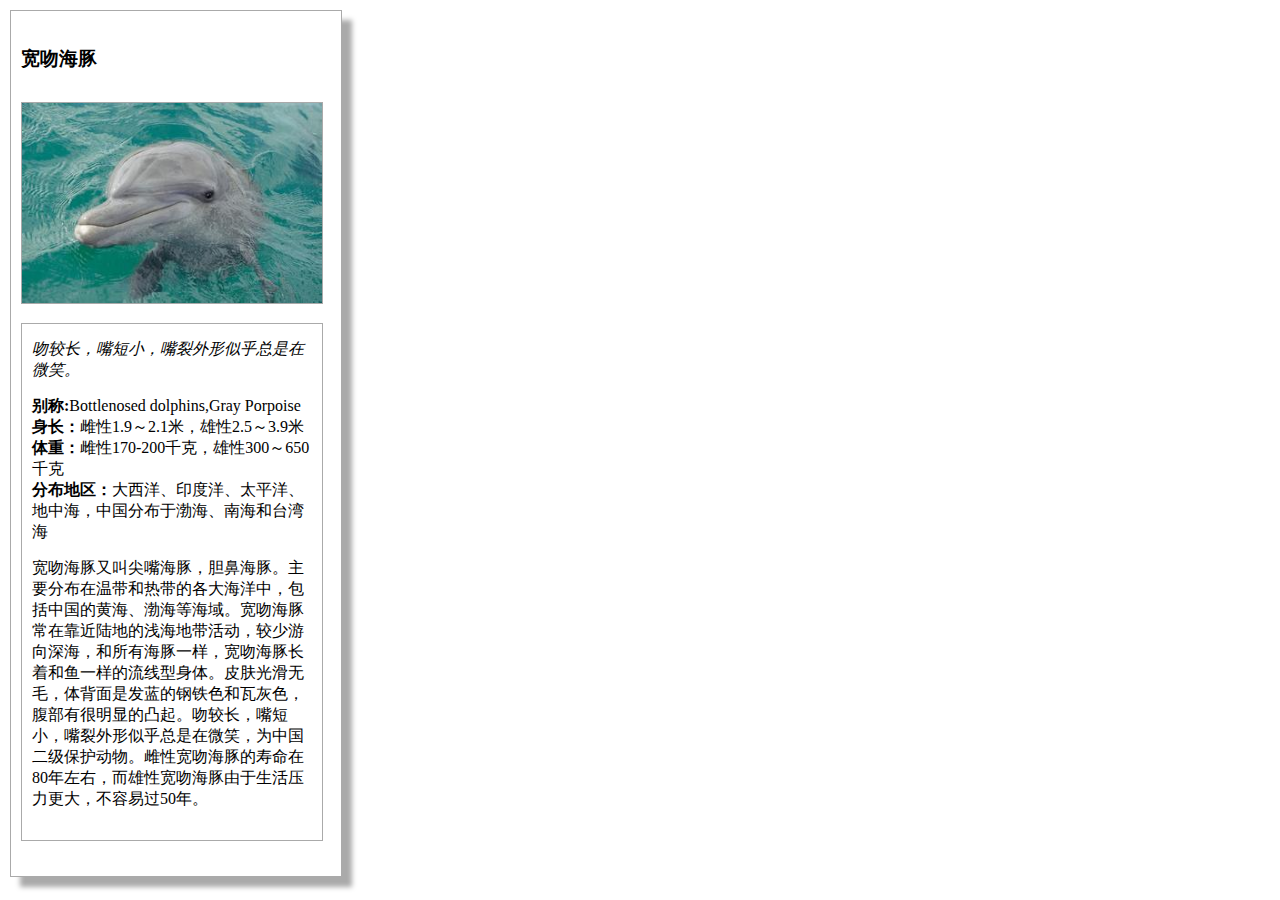
<file: P2-动物交换卡/card.html>
<!DOCTYPE html>
<html>

<head>
    <meta http-equiv="X-UA-Compatible" content="IE=Edge">
    <meta charset="utf-8">
    <title>动物交换卡</title>
    <link rel="stylesheet" href="styles.css">
</head>

<body>
<div class="animal-card">
    <h3>宽吻海豚</h3>
    <img src="bottlenosed.jpg" alt="宽吻海豚">
    <div class="animal-card-content">
        <p>吻较长，嘴短小，嘴裂外形似乎总是在微笑。</p>
        <ul>
            <li><span>别称:</span>Bottlenosed dolphins,Gray Porpoise</li>
            <li><span>身长：</span>雌性1.9～2.1米，雄性2.5～3.9米</li>
            <li><span>体重：</span>雌性170-200千克，雄性300～650千克</li>
            <li><span>分布地区：</span>大西洋、印度洋、太平洋、地中海，中国分布于渤海、南海和台湾海</li>
        </ul>
        <p>
            宽吻海豚又叫尖嘴海豚，胆鼻海豚。主要分布在温带和热带的各大海洋中，包括中国的黄海、渤海等海域。宽吻海豚常在靠近陆地的浅海地带活动，较少游向深海，和所有海豚一样，宽吻海豚长着和鱼一样的流线型身体。皮肤光滑无毛，体背面是发蓝的钢铁色和瓦灰色，腹部有很明显的凸起。吻较长，嘴短小，嘴裂外形似乎总是在微笑，为中国二级保护动物。雌性宽吻海豚的寿命在80年左右，而雄性宽吻海豚由于生活压力更大，不容易过50年。
        </p>
    </div>
</div>
</body>

</html>
</file>
<file: P2-动物交换卡/styles.css>
* {
    padding: 0;
    margin: 0;
}

.animal-card > * {
    margin-bottom: 15px;
}

.animal-card-content > * {
    margin-bottom: 15px;
}

.animal-card {
    border: 1px solid #aaaaaa;
    margin: 10px;
    padding: 20px 10px;
    width: 310px;
    -webkit-box-shadow: 10px 10px 5px #aaaaaa;
    -moz-box-shadow: 10px 10px 5px #aaaaaa;
    box-shadow: 10px 10px 5px #aaaaaa;
}

.animal-card > h3 {
    padding: 15px 0;
}

.animal-card > img {
    width: 300px;
    height: 200px;
    border: 1px solid #aaaaaa;
    margin-bottom: 15px;
}

.animal-card-content {
    border: 1px solid #aaaaaa;
    padding: 15px 10px;
    text-align: left;
    width: 280px;
}

.animal-card-content > p:nth-child(1) {
    font-style: italic;
}

.animal-card ul {
    text-align: left;
    list-style: none;
}

.animal-card-content > ul > li > span {
    font-weight: bold;
}
</file>
